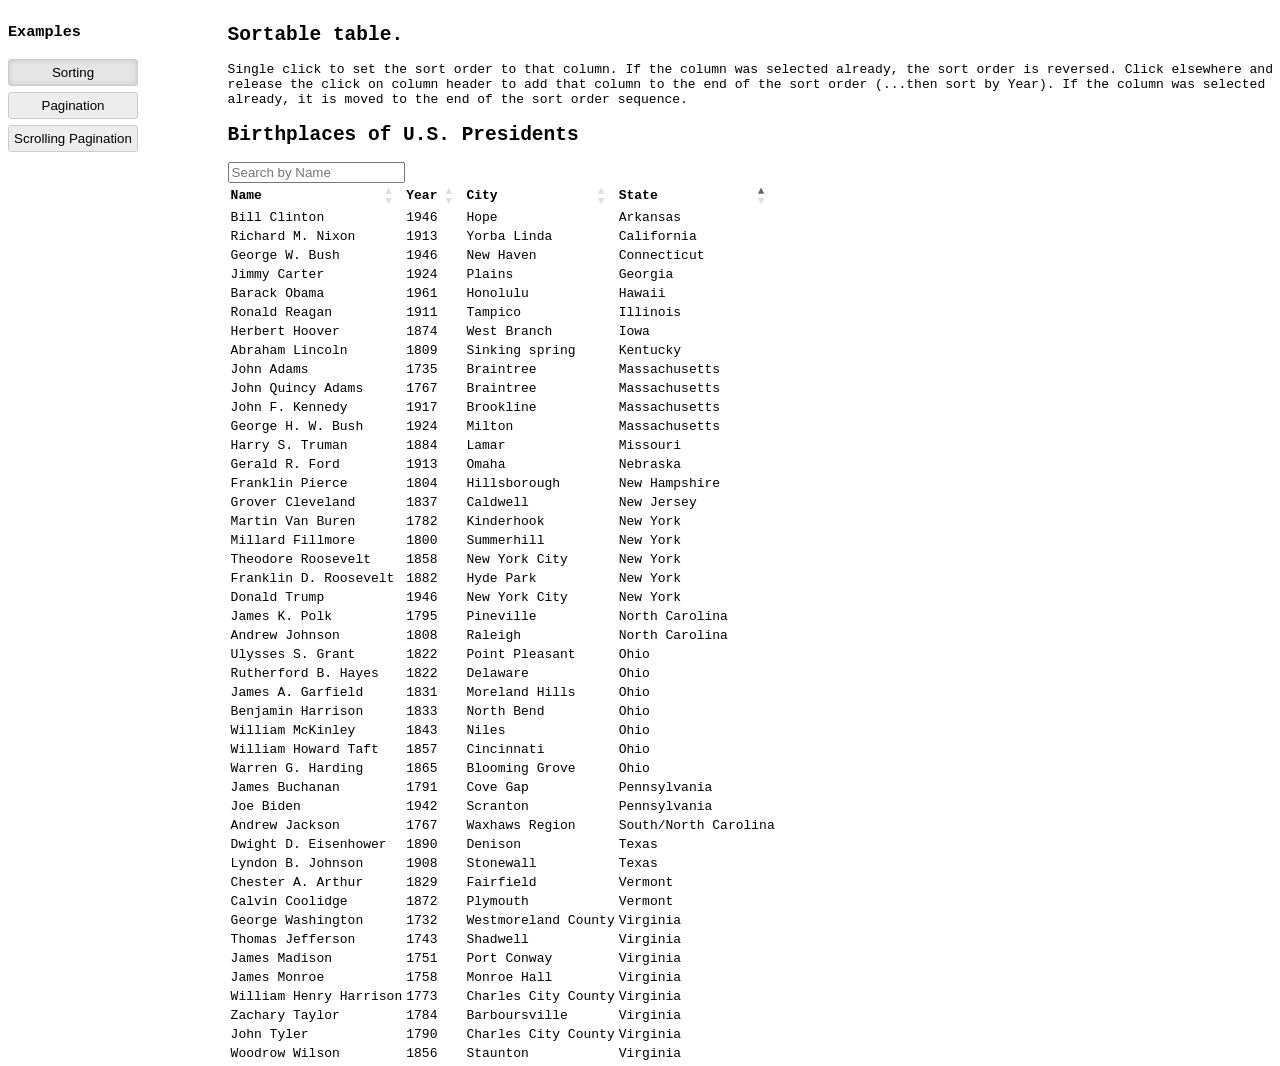
<file: docs/index.html>
<!doctype html>

<html>
    <head>
        <meta charset="UTF-8" />
        <link rel="stylesheet" type="text/css" href="datatables.css" />
        <title>DataTables for Gren</title>
        <script type="text/javascript" src="app.js"></script>
        <style type="text/css">
            body {
                font-family: monospace;
            }

            #navigation > button {
                background: #ededed;
                border: 1px solid #ccc;
                padding: 5px 3px;
                border-radius: 3px;
                margin: 3px 0;
                cursor: pointer;
                width: 100%;
            }

            nav#navigation > button.active {
                background: #e5e5e5;
                -webkit-box-shadow: inset 0px 0px 5px #c1c1c1;
                -moz-box-shadow: inset 0px 0px 5px #c1c1c1;
                box-shadow: inset 0px 0px 5px #c1c1c1;
                //outline: none;
            }

            nav#navigation {
                position: absolute;
                min-width: 10em;
                width: 10%;
                height: 100vh;
            }

            article#example {
                margin-left: calc(7% + 10em);
                position: absolute;
            }
        </style>
    </head>

    <body>
        <div id="app"></div>
        <script type="text/javascript">
            Gren.DocBook.init({
                node: document.getElementById("app"),
            });
        </script>
    </body>
</html>
</file>
<file: docs/datatables.css>
table.dataTable thead > tr > th div.dt-column-header,
table.dataTable tfoot > tr > th div.dt-column-footer {
    display: flex;
    justify-content: space-between;
    align-items: center;
    gap: 1em;
}
table.dataTable thead > tr > th div.dt-column-header span.dt-column-title,
table.dataTable tfoot > tr > th div.dt-column-footer span.dt-column-title {
    flex-grow: 1;
    text-align: start;
}
table.dataTable thead > tr > th.dt-orderable-asc,
table.dataTable thead > tr > th.dt-orderable-desc {
    cursor: pointer;
}
table.dataTable thead > tr > th span.dt-column-order {
    position: relative;
    width: 12px;
    height: 20px;
}
table.dataTable thead > tr > th span.dt-column-order:before,
table.dataTable thead > tr > th span.dt-column-order:after {
    opacity: 0.125;
    line-height: 8px;
    font-size: 11px;
    display: block;
    position: absolute;
    left: -5px;
}
table.dataTable thead > tr > th.dt-ordering-asc span.dt-column-order:before,
table.dataTable thead > tr > th.dt-ordering-desc span.dt-column-order:after {
    opacity: 0.6;
}
table.dataTable thead > tr > th.dt-orderable-asc span.dt-column-order:before {
    bottom: 11px;
    content: "\25B2"/"";
}
table.dataTable thead > tr > th.dt-orderable-desc span.dt-column-order:after {
    top: 11px;
    content: "\25BC"/"";
}
</file>
